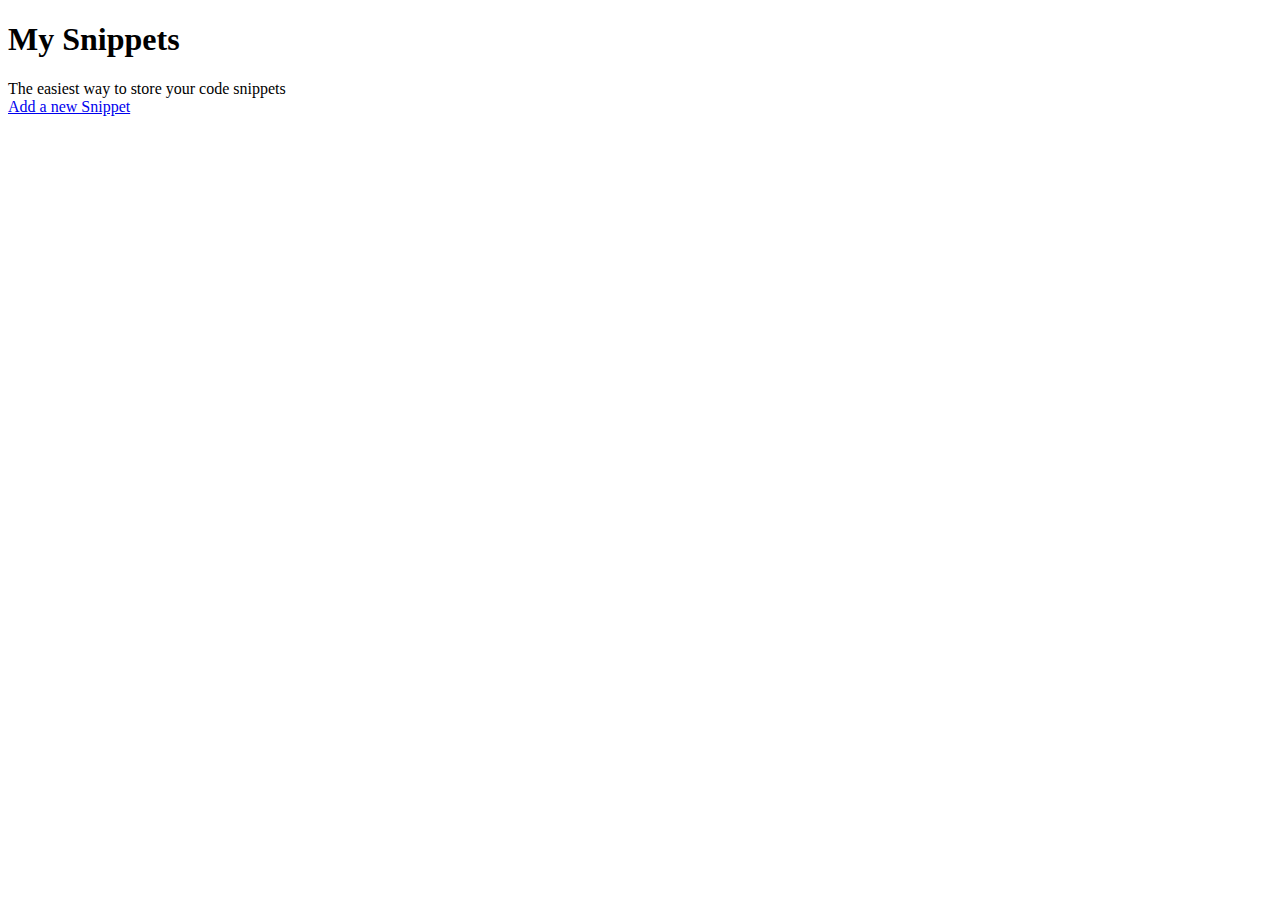
<file: Balogh_Michael_Project1/index.html>
<!DOCTYPE html>
<!-- Project 1 -->
<!-- Michael Balogh -->
<!-- VFW 1205 -->
<html>
	<head>
		<!-- meta tags -->
		<meta charset="utf-8" />
		<meta name="description" content="Web-based snippet app for VFW class at Full Sail" />
		<meta name="keywords" content="code snippets, programming, development, Full Sail University, Mobile Development, VFW, Visual Frameworks" />
		<meta name="application-name" content="My Snippets" />
		<meta name="robots" content="index,follow" />
		<meta name="viewport" content="width=device-width user-scalable=no" />

		<title>My Snippets</title>
	</head>
	<body>
		<header><h1>My Snippets</h1></header>
		<div>The easiest way to store your code snippets</div>
		<nav><a href="add_item.html">Add a new Snippet</a></nav>
	</body>
</html>
</file>
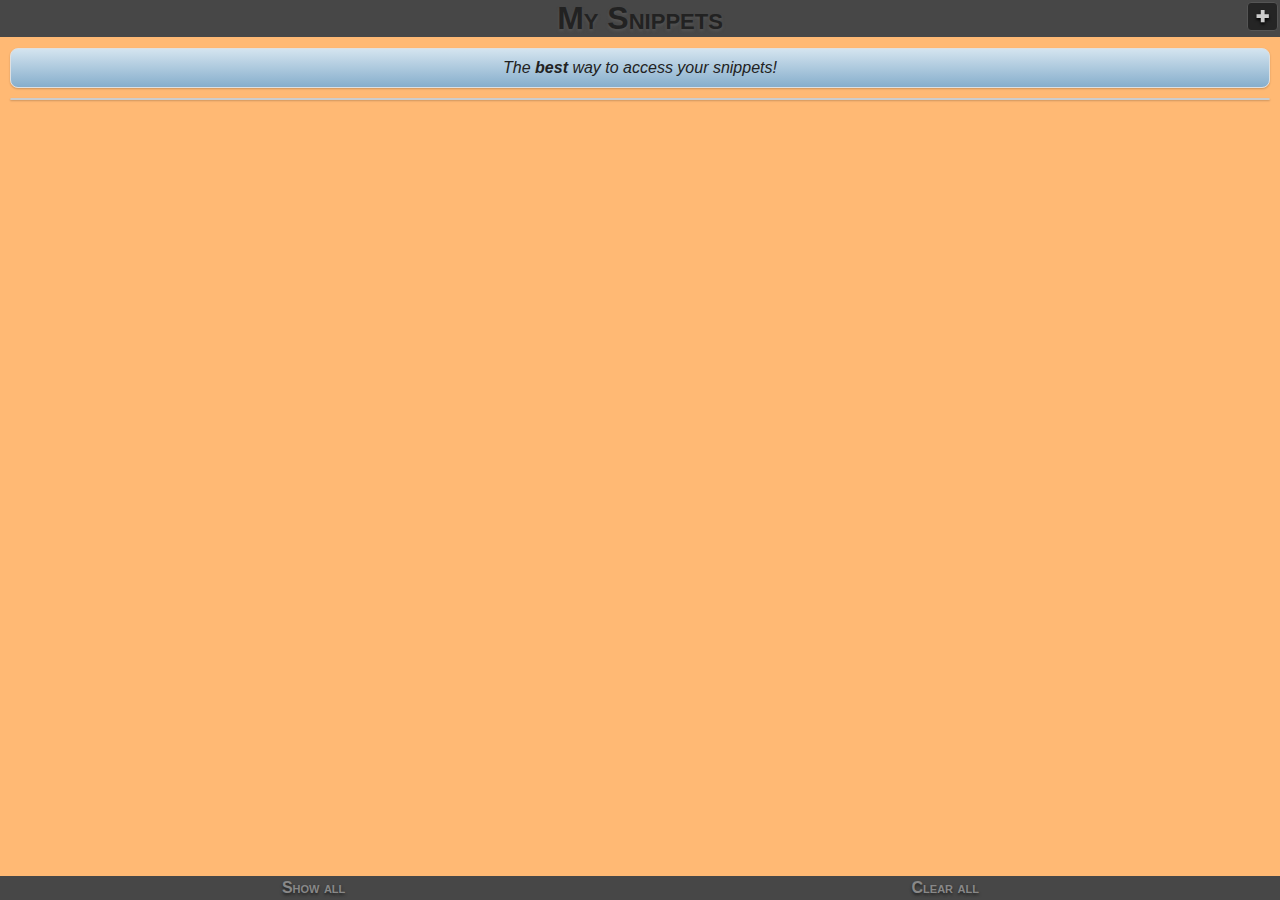
<file: Balogh_Michael_Project2/index.html>
<!DOCTYPE html>
<!-- Project 2 -->
<!-- Michael Balogh -->
<!-- VFW 1205 -->
<html>
	<head>
		<!-- meta tags -->
		<meta charset="utf-8" />
		<meta name="description" content="Web-based snippet app for VFW class at Full Sail" />
		<meta name="keywords" content="code snippets, programming, development, Full Sail University, Mobile Development, VFW, Visual Frameworks" />
		<meta name="application-name" content="My Snippets" />
		<meta name="robots" content="index,follow" />
		<meta name="viewport" content="user-scalable=no width=device-width height=device-height minimum-scale=1.0 maximum-scale=1.0 initial-scale=1.0" />
		<!-- run in "full screen" mode -->
		<meta name="apple-mobile-web-app-capable" content="yes" />
		<meta name="apple-mobile-web-app-status-bar-style" content="black" />
		
		<title>My Snippets</title>
		
		<link rel="stylesheet" href="css/style.css" media="screen" />
	</head>
	<body>
		<header id="header"><h1 id="h1header">My Snippets</h1></header>
		<nav><span class="iright" id="add_icon">&#10010;</span><span class="ileft" id="close_icon">&#10006;</span></nav>
		<div id="content">
			<div class="tagline">The <strong>best</strong> way to access your snippets!</div>
			<ul id="language_list"></ul>				
		</div>
		<div id="popup">
			<div id="snippets"></div>
		</div>
		<footer id="footer">
			<span id="show_all">Show all</span>
			<span id="clear_all">Clear all</span>
		</footer>
		<script type="text/javascript" src="js/main.js"></script>
	</body>
</html>
</file>
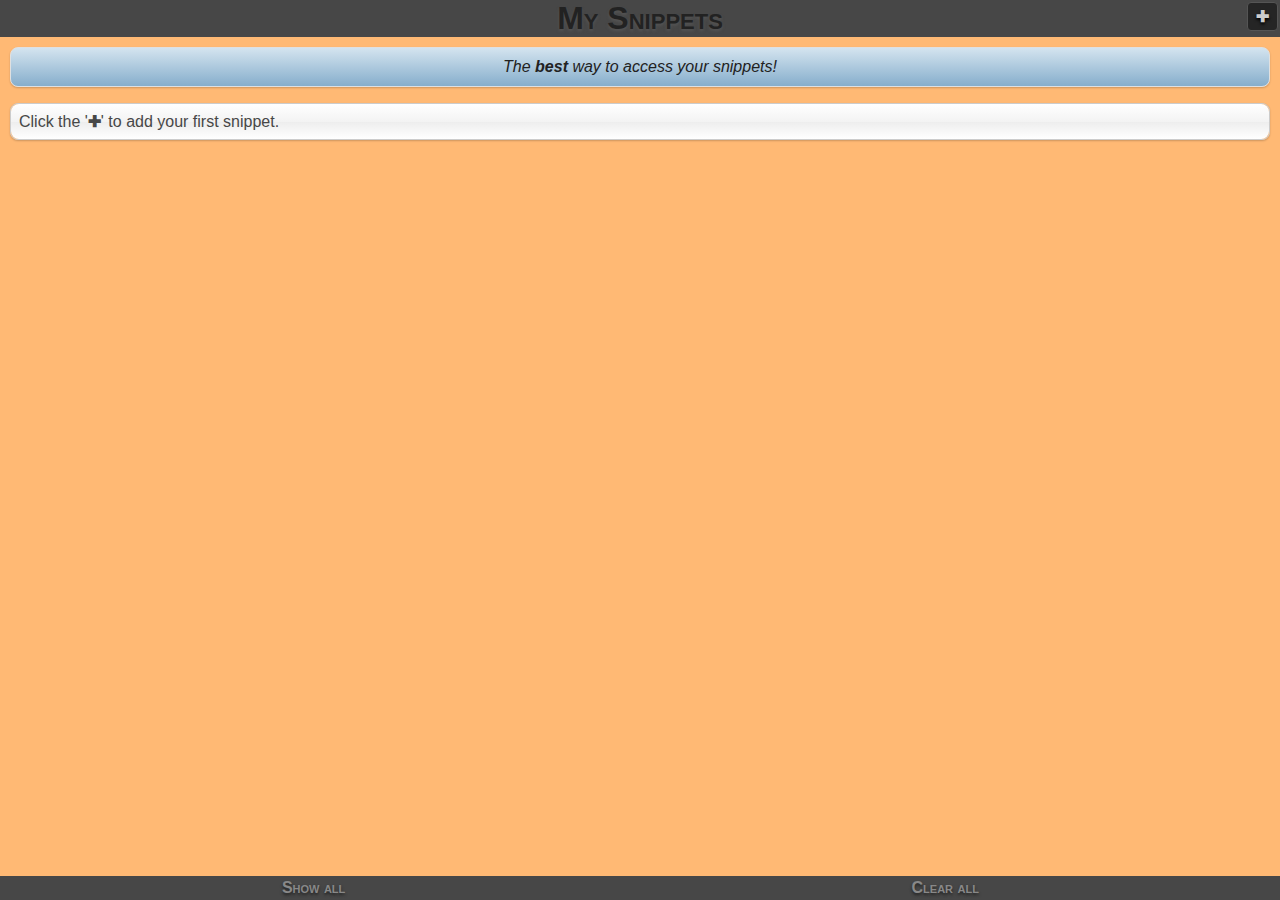
<file: Balogh_Michael_Project3/index.html>
<!DOCTYPE html>
<!-- Project: 3 -->
<!-- Class: Visual Frameworks -->
<!-- Term: 1205 -->
<!-- Author: Michael Balogh -->
<html>
	<head>
		<!-- meta tags -->
		<meta charset="utf-8" />
		<meta name="description" content="Web-based snippet app for VFW class at Full Sail" />
		<meta name="keywords" content="code snippets, programming, development, Full Sail University, Mobile Development, VFW, Visual Frameworks" />
		<meta name="application-name" content="My Snippets" />
		<meta name="robots" content="index,follow" />
		<meta name="viewport" content="user-scalable=no width=device-width height=device-height minimum-scale=1.0 maximum-scale=1.0 initial-scale=1.0" />
		<!-- run in "full screen" mode -->
		<meta name="apple-mobile-web-app-capable" content="yes" />

		<title>My Snippets</title>
		
		
		<link rel="stylesheet" href="css/style.css" media="screen" />
	</head>
	<body>
		<header><h1 id="page-header">My Snippets</h1></header>
		<nav>
			<span class="icon right" id="add-icon">&#10010;</span>
			<span class="icon left" id="close-icon">&#10006;</span>
			<span class="icon left" id="back-icon">&#9664;</span>
		</nav>
		<div id="content">
			<section id="home">
				<div class="tagline">The <strong>best</strong> way to access your snippets!</div>
				<ul id="language_list"></ul>
			</section>
			<section id="add-item">
				<div><ul id="notifications"></ul></div>
				<form action="#" method="post" id="snippet_form">
					<ul>
						<li class="legend"><span class="legend_span">Details</span></li>
						<li>
							<div class="li-div">
								<label for"language" class="required">Language:</label>
								<select name="language" id="language" size="1" tabindex="1" data-validation="required" autoselect>
									<option value="--Select Language--">--Select Language--</option>
								</select>
							</div>
						</li>
						<li>
							<div class="li-div">
								<label for="name" class="required">Name:</label>
								<input type="text" name="name" id="name" tabindex="2" data-validation="required" placeholder="Snippet name" />
							</div>
						</li>
						<li>
							<div class="li-div">
								<label for="added_on" class="required">Added on:</label>
								<input type="date" name="added_on" id="added_on" tabindex="3" data-validation="required" />
							</div>
						</li>
						<li>
							<div class="li-div">
								<label for="relevance">Relevance:</label>
								<input type="range" name="relevance" value="0" id="relevance" min="0" max="100" step="1" tabindex="4" />
							</div>
						</li>
						<li>
							<div class="li-div">
								<input type="checkbox" name="favorite" id="favorite" tabindex="5" />
								<label for="favorite">Mark as favorite</label>
							</div>
						</li>
					</ul>
					<ul>
						<li class="legend"><span class="legend_span required">Snippet</span></li>
						<li><textarea name="codebase" rows="8" cols="42" id="codebase" class="code" tabindex="6" data-validation="required" placeholder="Enter snippet text here"></textarea></li>
					</ul>
					<input type="hidden" value="" id="id" />
					<div class="actions">
						<button type="reset">Reset</button>
						<button type="submit" id="submit" class="right" tabindex="7">Save</button>
					</div>
				</form>
			</section>
			<section id="popup">
				<div id="snippets"></div>
			</section>
		</div>
		<footer id="footer">
			<span id="show-all">Show all</span>
			<span id="clear-all">Clear all</span>
		</footer>
		<script type="text/javascript" src="js/main.js"></script>
	</body>
</html>
</file>
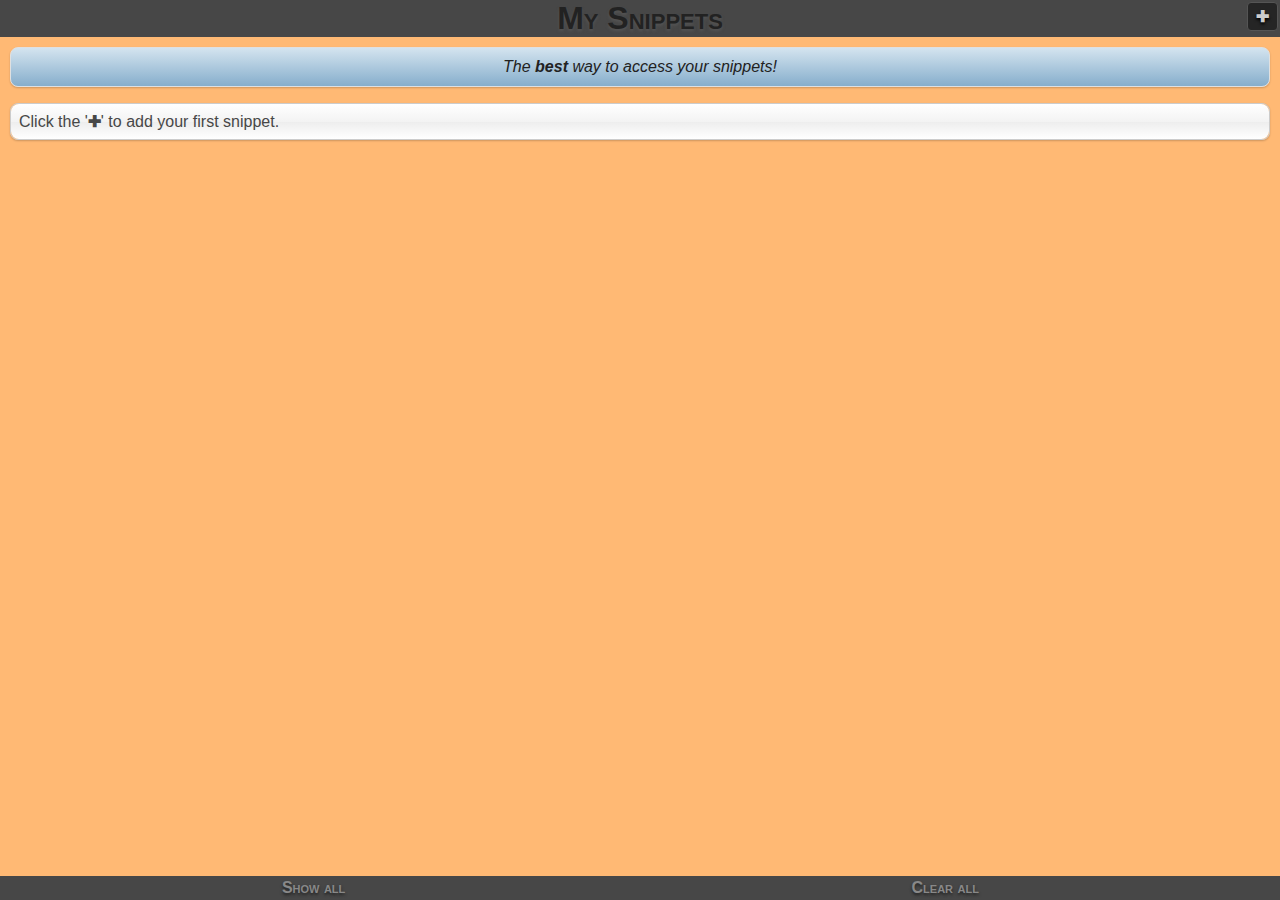
<file: Balogh_Michael_Project4/index.html>
<!DOCTYPE html>
<!-- Project: 3 -->
<!-- Class: Visual Frameworks -->
<!-- Term: 1205 -->
<!-- Author: Michael Balogh -->
<html>
	<head>
		<!-- meta tags -->
		<meta charset="utf-8" />
		<meta name="description" content="Web-based snippet app for VFW class at Full Sail" />
		<meta name="keywords" content="code snippets, programming, development, Full Sail University, Mobile Development, VFW, Visual Frameworks" />
		<meta name="application-name" content="My Snippets" />
		<meta name="robots" content="index,follow" />
		<meta name="viewport" content="user-scalable=no width=device-width height=device-height minimum-scale=1.0 maximum-scale=1.0 initial-scale=1.0" />
		<!-- run in "full screen" mode -->
		<meta name="apple-mobile-web-app-capable" content="yes" />

		<title>My Snippets</title>
		
		
		<link rel="stylesheet" href="css/style.css" media="screen" />
		<script type="text/javascript" src="js/loader.js"></script>
	</head>
	<body>
		<header><h1 id="page-header">My Snippets</h1></header>
		<nav>
			<span class="icon right" id="add-icon">&#10010;</span>
			<span class="icon left" id="close-icon">&#10006;</span>
			<span class="icon left" id="back-icon">&#9664;</span>
		</nav>
		<div id="content">
			<section id="home">
				<div class="tagline">The <strong>best</strong> way to access your snippets!</div>
				<ul id="language_list"></ul>
			</section>
			<section id="add-item">
				<div><ul id="notifications"></ul></div>
				<form action="#" method="post" id="snippet_form">
					<ul>
						<li class="legend"><span class="legend_span">Details</span></li>
						<li>
							<div class="li-div">
								<label for"language" class="required">Language:</label>
								<select name="language" id="language" size="1" tabindex="1" data-validation="required" autoselect>
									<option value="--Select Language--">--Select Language--</option>
								</select>
							</div>
						</li>
						<li>
							<div class="li-div">
								<label for="name" class="required">Name:</label>
								<input type="text" name="name" id="name" tabindex="2" data-validation="required" placeholder="Snippet name" />
							</div>
						</li>
						<li>
							<div class="li-div">
								<label for="added_on" class="required">Added on:</label>
								<input type="date" name="added_on" id="added_on" tabindex="3" data-validation="required" />
							</div>
						</li>
						<li>
							<div class="li-div">
								<label for="relevance">Relevance:</label>
								<input type="range" name="relevance" value="0" id="relevance" min="0" max="100" step="1" tabindex="4" />
							</div>
						</li>
						<li>
							<div class="li-div">
								<input type="checkbox" name="favorite" id="favorite" tabindex="5" />
								<label for="favorite">Mark as favorite</label>
							</div>
						</li>
					</ul>
					<ul>
						<li class="legend"><span class="legend_span required">Snippet</span></li>
						<li><textarea name="codebase" rows="8" cols="42" id="codebase" class="code" tabindex="6" data-validation="required" placeholder="Enter snippet text here"></textarea></li>
					</ul>
					<input type="hidden" value="" id="id" />
					<div class="actions">
						<button type="reset">Reset</button>
						<button type="submit" id="submit" class="right" tabindex="7">Save</button>
					</div>
				</form>
			</section>
			<section id="popup">
				<div id="snippets"></div>
			</section>
		</div>
		<footer id="footer">
			<span id="show-all">Show all</span>
			<span id="clear-all">Clear all</span>
		</footer>
		<script type="text/javascript" src="js/main.js"></script>
	</body>
</html>
</file>
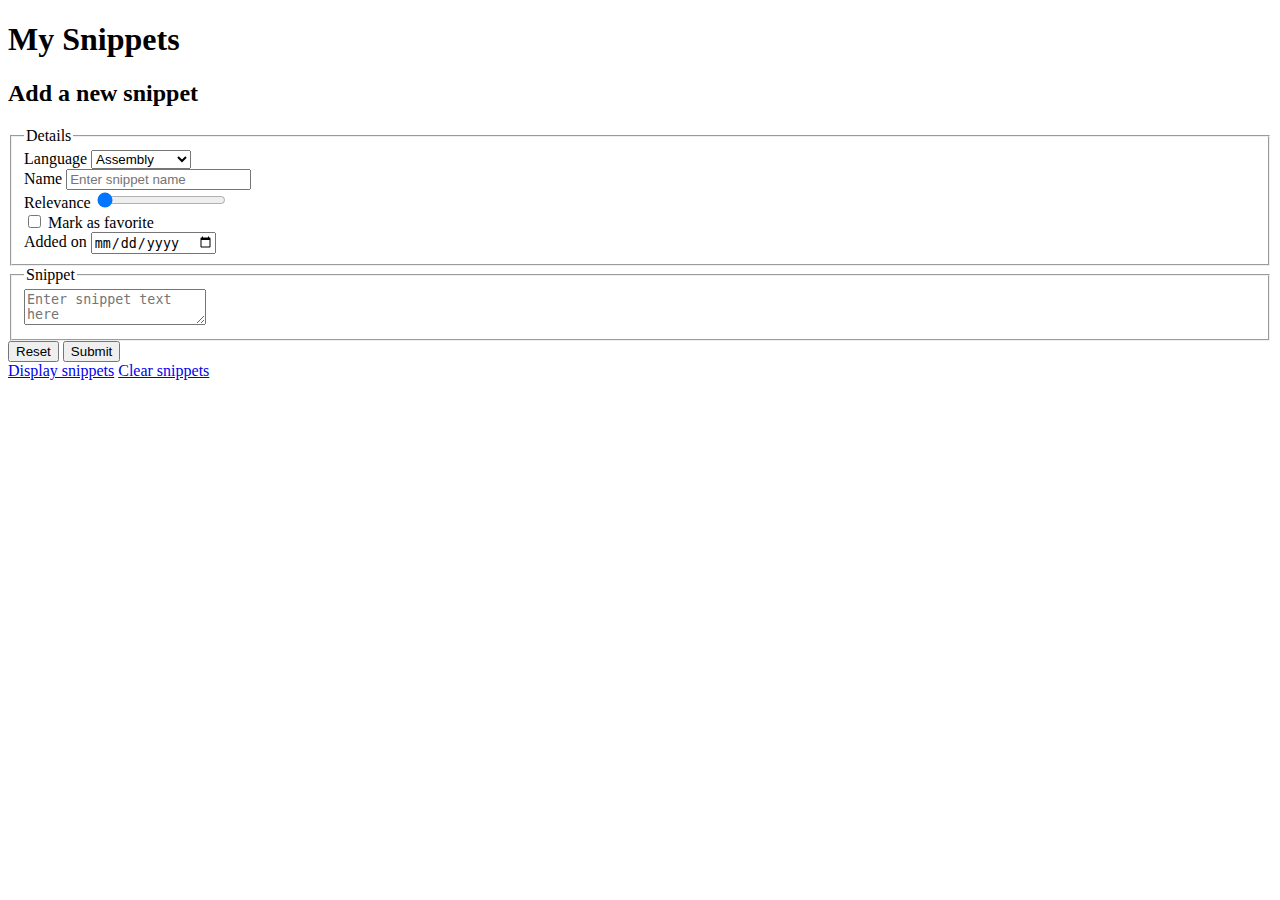
<file: Balogh_Michael_Project1/add_item.html>
<!DOCTYPE html>
<!-- Project 1 -->
<!-- Michael Balogh -->
<!-- VFW 1205 -->
<html>
	<head>
		<!-- meta tags -->
		<meta charset="utf-8">
		<meta name="description" content="Web-based snippet app for VFW class at Full Sail" />
		<meta name="keywords" content="code snippets, programming, development, Full Sail University, Mobile Development, VFW, Visual Frameworks" />
		<meta name="application-name" content="My Snippets" />
		<meta name="robots" content="index,follow" />
		<meta name="viewport" content="width=device-width user-scalable=no" />

		<title>My Snippets - Add Snippet</title>
	</head>
	<body>
		<header>
			<headergroup>
				<h1>My Snippets</h1>
				<h2>Add a new snippet</h2>
			</headergroup>
		</header>
		<form action="#" method="post">
			<fieldset>
				<legend>Details</legend>
				<div>
					<label for="language">Language</label>
					<select name="language" autoselect>
						<optgroup label="Compiled Languages">
							<option value="Assembly">Assembly</option>
							<option value="C">C</option>
							<option value="C++">C++</option>
							<option value="Pascal">Pascal</option>
							<option value="Java"></option>
						</optgroup>
						<optgroup label="Scripting Languages">
							<option value="Bash">Bash</option>
							<option value="HTML">HTML</option>
							<option value="JavaScript">JavaScript</option>
							<option value="CSS">CSS</option>
							<option value="Perl">Perl</option>
							<option value="PHP">PHP</option>
							<option value="Python">Python</option>
							<option value="Ruby">Ruby</option>
						</optgroup>
					</select>
				</div>
				<div>
					<label for="sname">Name</label>
					<input type="text" name="sname" id="sname" placeholder="Enter snippet name" />
				</div>
				<div>
					<label for="relevance">Relevance</label>
					<input type="range" name="relevance" id="relevance" min="0" max="100" value="0" step="1" />
				</div>
				<div>
					<input type="checkbox" value="favorite" id="favorite" />
					<label for="favorite">Mark as favorite</label>
				</div>
				<div>
					<label for="added_on">Added on</label>
					<input type="date" name="added_on" id="added_on" />
				</div>
			</fieldset>
			<fieldset>
				<legend>Snippet</legend>
				<textarea name="snippet" id="snippet" placeholder="Enter snippet text here"></textarea>
			</fieldset>
			<input type="hidden" value="true" />
			<div>
				<input type="reset" />
				<input type="submit" />
			</div>
		</form>
		<footer>
			<nav>
				<a href="#">Display snippets</a>
				<a href="#">Clear snippets</a>
			</nav>
		</footer>
	</body>
</html>
</file>
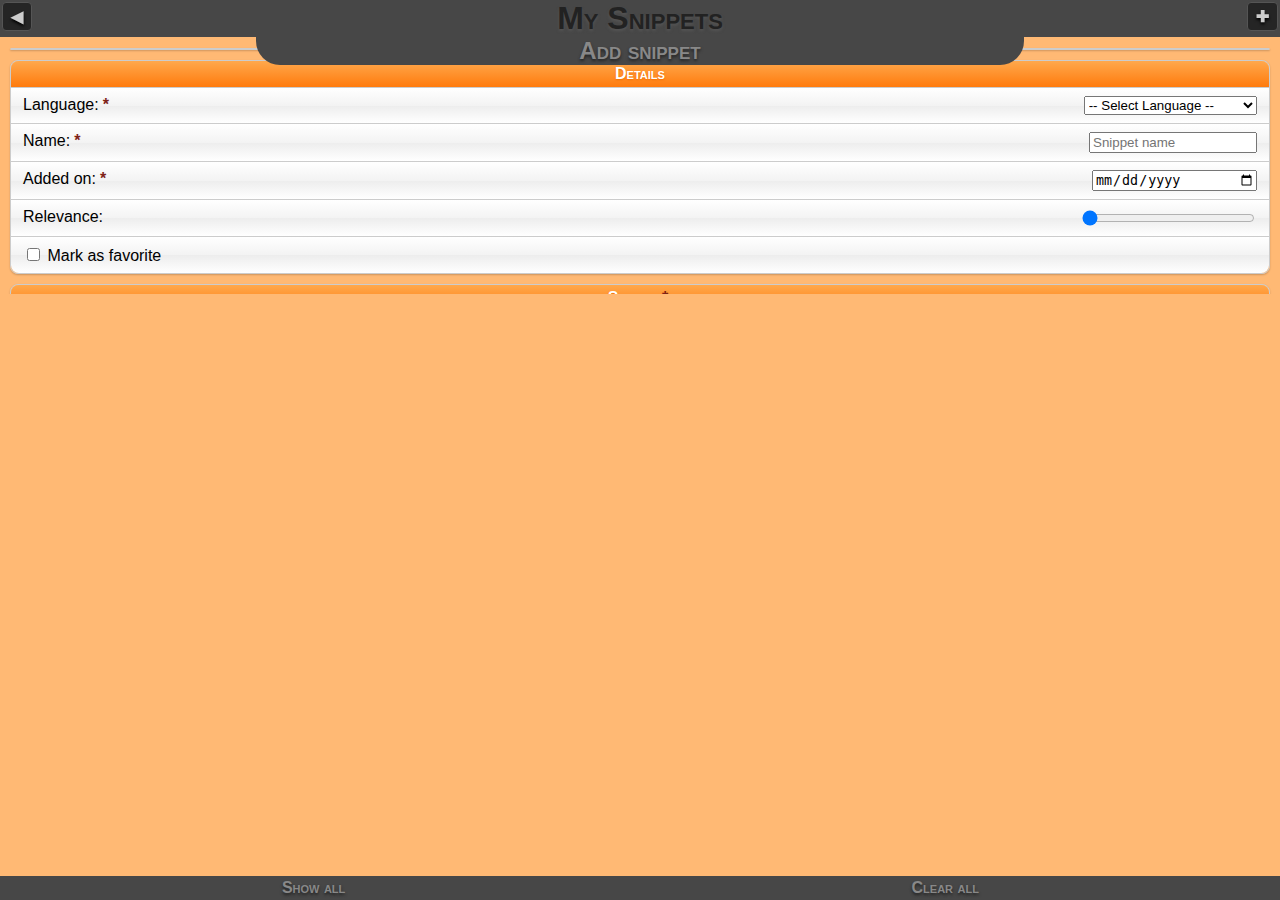
<file: Balogh_Michael_Project2/add_item.html>
<!DOCTYPE html>
<!-- Project 2 -->
<!-- Michael Balogh -->
<!-- VFW 1205 -->
<html>
	<head>
		<!-- meta tags -->
		<meta charset="utf-8">
		<meta name="description" content="Web-based snippet app for VFW class at Full Sail" />
		<meta name="keywords" content="code snippets, programming, development, Full Sail University, Mobile Development, VFW, Visual Frameworks" />
		<meta name="application-name" content="My Snippets" />
		<meta name="robots" content="index,follow" />
		<meta name="viewport" content="user-scalable=no width=device-width height=device-height minimum-scale=1.0 maximum-scale=1.0 initial-scale=1.0" />
		<!-- run in "full screen" mode -->
		<meta name="apple-mobile-web-app-capable" content="yes" />
		<meta name="apple-mobile-web-app-status-bar-style" content="black" />
		
		<title>My Snippets - Add Snippet</title>
		
		<link rel="stylesheet" href="css/style.css" type="text/css" media="screen" title="main" charset="utf-8" />
	</head>
	<body>
		<header id="header">
			<hgroup>
				<h1 id="h1header">My Snippets</h1>
				<h2 id="h2header">Add snippet</h2>
			</hgroup>
		</header>
		<nav><span class="ileft test" id="back_icon">&#9664;</span><span class="ileft" id="close_icon">&#10006;</span><span class="iright" id="add_icon">&#10010;</span></nav>
		<div id="content">
			<div><ul id="notifications"></ul></div>
			<form action="#" method="post" id="snippet_form">
				<ul>
					<li class="legend"><span class="legend_span">Details</span></li>
					<li><label for"language" class="required">Language:</label>
						<select name="language" id="language" size="1" tabindex="1" data-validation="required" autoselect>
							<option value="-- Select Language --">-- Select Language --</option>
						</select>
					</li>
					<li><label for="name" class="required">Name:</label>
						<input type="text" name="name" id="name" tabindex="2" data-validation="required" placeholder="Snippet name" />
					</li>
					<li>
						<label for="added_on" class="required">Added on:</label>
						<input type="date" name="added_on" id="added_on" tabindex="3" data-validation="required" />
					</li>
					<li>
						<label for="relevance">Relevance:</label>
						<input type="range" name="relevance" value="0" id="relevance" min="0" max="100" step="1" tabindex="4" />
					</li>
					<li>
						<input type="checkbox" name="favorite" id="favorite" tabindex="5" />
						<label for="favorite">Mark as favorite</label>
					</li>
				</ul>
				<ul>
					<li class="legend"><span class="legend_span required">Snippet</span></li>
					<li><textarea name="codebase" rows="8" cols="42" id="codebase" class="code" tabindex="6" data-validation="required" placeholder="Enter snippet text here"></textarea></li>
				</ul>
				<input type="hidden" value="true" />
				<div class="actions">
					<button type="reset">Reset</button>
					<button type="submit" id="submit" class="bright" tabindex="7">Save</button>
				</div>
			</form>
		</div>
		<div id="popup">
			<div id="snippets"></div>
		</div>
		<footer id="footer">
			<span id="show_all">Show all</span>
			<span id="clear_all">Clear all</span>
		</footer>
		<script type="text/javascript" src="js/main.js"></script>
		<script type="text/javascript" src="js/new.js"></script>
	</body>
</html>
</file>
<file: Balogh_Michael_Project2/css/style.css>
/*global*/
html, body {
	background-color: rgb(255, 185, 116);
	font: 1em Arial, Helvetica, sans-serif;
	margin: 0;
	overflow: hidden;
	padding: 0;
	-webkit-text-size-adjust: none;
}
header {
	font-variant: small-caps;
	height: 35px;
	left: auto;
	position: absolute;
	text-align: center;
	top: auto;
	width: 100%;
	z-index: 2;
}
header h1 {
	background-color: #474747;
	font-weight: bolder;
	color: #222;
	margin: 0;
	text-shadow: #555 0 2px 3px;
	text-transform: capitalize;
}
header h2 {
	background-color: #474747;
	-webkit-border-bottom-left-radius: 1em;
	border-bottom-left-radius: 1em;
	-webkit-border-bottom-right-radius: 1em;
	border-bottom-right-radius: 1em;
	font-weight: bold;
	color: #888;
	margin: 0 20%;
	text-shadow: #222 0 2px 3px;
}
#add_icon, #back_icon, #close_icon {
	background-color: #252525;
	border: 1px solid #555;
	-webkit-border-radius: .25em;
	border-radius: .25em;
	color: #ccc;
	font-size: 1em;
	font-weight: bolder;
	padding: .25em .5em;
	text-shadow: #000 0 2px 3px;
}
#close_icon {
	background-color: rgb(181, 61, 86);
/*background-color: #7e2217;*/
	display: none;
}
.ileft, .iright {
	position: fixed;
	top: 2px;
	z-index: 6;
}
.ileft { left: 2px; }
.iright { right: 2px; }
#content, #popup {
	overflow-y: scroll;
	position: relative;
	top: 38px;
	width: 100%;
	height: 294px;
	-webkit-overflow-scrolling: touch;
	z-index: 1;
}
#content { bottom: 24px;}
#popup {
	background-color: rgba(0, 0, 0, .95);
	bottom: 0;
	display: none;
	/*z-index: 3;*/
}
.hidden { margin: 10px -12px; }
.lpanel, .rpanel {
	display: block;
	padding: 5px;
	width: 46%;
}
.lpanel {
	background-color: #888;
	color: #fff;
	float: left;
	padding-left: .5em;
	text-shadow: #222 0px 2px 3px;
}
.rpanel { float: right; }
.full {
	display: block;
	width: 100%;
}
#greyed { color: #888; }
ul {
	border: 1px solid #ccc;
	-webkit-border-radius: .5em;
	border-radius: .5em;
	-webkit-box-shadow: 0 1px 2px rgba(0, 0, 0, .2);
	box-shadow: 0 1px 2px rgba(0, 0, 0, .2);
	display: block;
	margin: 10px;
	padding: 0;
}
li {
	background-image: -webkit-linear-gradient(top, rgba(255, 255, 255, 1) 0%, rgba(243, 243, 243, 1) 50%,
		rgba(237, 237, 237, 1) 51%, rgba(255, 255, 255, 1) 100%);
	background-image: -webkit-gradient(linear, left top, left bottom,
		color-stop(0%, rgba(255, 255, 255, 1)), color-stop(50%, rgba(243, 243, 243, 1)),
		color-stop(51%, rgba(237, 237, 237, 1)), color-stop(100%, rgba(255, 255, 255, 1)));
	border-bottom: 1px solid #ccc;
	display: block;
	list-style: none;
	overflow: hidden;
	padding: .5em .75em;
	text-align: left;
	vertical-align: middle;
	whitespace: nowrap;
}
li:first-child {
	-webkit-border-top-left-radius: .5em;
	border-top-left-radius: .5em;
	-webkit-border-top-right-radius: .5em;
	border-top-right-radius: .5em;
	border-top: 0;
}
li:last-child {
	-webkit-border-bottom-left-radius: .5em;
	border-bottom-left-radius: .5em;
	-webkit-border-bottom-right-radius: .5em;
	border-bottom-right-radius: .5em;
	border-bottom: 0;
}
.legend {
	clear: both;
	padding: 0;
}
.legend_span, .snippet_details {
	color: #fff;
	text-shadow: rgb(242, 110, 0) 0 1px 2px;
	display: block;
	font-variant: small-caps;
	font-weight: bold;
	padding: .25em;
	text-align: center;
}
.legend_span {
	background-image: -webkit-linear-gradient(top, rgba(255, 168, 76, 1) 0%, rgba(255, 123, 13, 1) 100%);
	background-image: -webkit-gradient(linear, left top, left bottom,
		color-stop(0%, rgba(255, 168, 76, 1)), color-stop(100%, rgba(255, 123, 13, 1)));
}
.snippet_details {
	background-image: -webkit-linear-gradient(top, #ffb273, #ff9640);
	background-image: -webkit-gradient(linear, left top, left bottom,
		color-stop(0.0, #ffb273)), color-stop(1.0, #ff9640);
}
.item_closed::after, .item_opened::after, .lang_item::after {
	background-color: #474747;
	-webkit-border-radius: 50%;
	border-radius: 50%;
	-webkit-box-shadow: 0 -1px 2px #fff;
	box-shadow: 0 -1px 2px #fff;
	color: #fff;
	content: "\00BB";
	float: right;
	font-weight: bold;
	padding: 0 .4em .1em;
}
.item_opened::after {
	-webkit-transform: rotate(90deg);
}
.code {
	background: none;
	border: 0;
	display: block;
	-webkit-appearance: none;
	margin: auto;
	width: 98%;
}
footer {
	background-color: #474747;
	bottom: 0;
	height: 24px;
	left: auto;
	position: absolute;
	width: 100%;
/*	z-index: 2;*/
}
footer span {
	color: #888;
	display: inline-block;
	font-variant: small-caps;
	font-weight: bold;
	padding-top: .2em;
	text-align: center;
	text-decoration: none;
	text-shadow: #222 0 2px 3px;
	width: 49%;
}

/*index.html*/
.tagline {
	background-image: -webkit-linear-gradient(top, rgba(212, 228, 239, 1) 0%, rgba(134, 174, 204, 1) 100%);
	background-image: -webkit-gradient(linear, left top, left bottom,
		color-stop(0%, rgba(212, 228, 239, 1)), color-stop(100%, rgba(134, 174, 204, 1)));
	border: 1px solid #e0e0e0;
	-webkit-box-shadow: 0 1px 2px rgba(0, 0, 0, .2);
	box-shadow: 0 1px 2px rgba(0, 0, 0, .2);
	-webkit-border-radius: .5em;
	border-radius: .5em;
	color: #222;
	font-style: italic;
	margin: 10px;
	padding: 10px;
	text-align: center;
}

/*add_item.html*/
.notification, .error{
	font-size: .75em;
}
.error { background: #f2dede;
	color: #b94a48;
}
.error::before {
	content: "\2716";
	padding: 0 .25em;
}
.required::after, .notification::before {
/*	color: #b94a48;*//*rgb(181, 61, 86);*/
	color: #7e2217;
	content: "\002A ";
	font-weight: bolder;
	padding: 0 .25em;
}
input[type="text"], input[type="date"] {
	float: right;
	width: 12em;
}
select, input[type="range"] {
	float: right;
	width: 13em;
}
.actions {
	margin: 10px auto !important;
	width: 60%;
}
button {
	background-image: -webkit-linear-gradient(top, #fff, #dcdcdc);
	background-image: -webkit-gradient(linear, left top, left bottom,
		color-stop(0.0, #fff), color-stop(1.0, #dcdcdc));;
	-webkit-border-radius: .5em;
	border-radius: .5em;
	-webkit-box-shadow: 0 1px 2px rgba(0, 0, 0, .2);
	box-shadow: 0 1px 2px rgba(0, 0, 0, .2);
	color: #222;
	display: inline-block;
	margin: auto; /*0 2px;*/
	outline: none;
	font-size: 1em;
	padding: .4em 1.5em .42em;
	text-align: center;
	text-shadow: 0 1px 1px rgba(0, 0, 0, .3);
	vertical-align: baseline;
}
.bright { float: right; }
</file>
<file: Balogh_Michael_Project3/css/style.css>
/* iPod & iPhone Landscape 480x208 */
/*@media only screen and (max-device-width: 480px) {
}*/
/* iPod & iPhone Portrait 320x356 */
/*@media only screen and (max-device-width: 320px) {
}*/
/* iPhone 4+ */
/*@media only screen and (-webkit-min-device-pixel-ratio: 2) {
}*/
/* iPad Landscape */
/*@media (max-device-width: 1024px) and (orientation: landscape) {
}*/
/* iPad Portrait */
/*@media (max-device-width: 768px) and (orientation: portrait) {
}*/
/* Desktop */

/* BEGIN All */
html {
	height: 100%;
	-webkit-text-size-adjust: 100%;
}
body {
	background-color: #ffb974;
	cursor: default;
	font: 1em Arial, Helvetica, sans-serif;
	height: 356px;
	margin: 0;
	overflow: none;
	padding: 0;
}
header {
	font-variant: small-caps;
	height: 35px;
	left: 0;
	position: fixed;
	right: 0;
	text-align: center;
	top: auto;
	width: 100%;
	z-index: 2;
}
h1 {
	background-color: #474747;
	font-weight: bolder;
	color: #222;
	margin: 0;
	text-shadow: #555 0 2px 3px;
	text-transform: capitalize;
}
h2 {
	background-color: #474747;
	-webkit-border-bottom-left-radius: 1em;
	border-bottom-left-radius: 1em;
	-webkit-border-bottom-right-radius: 1em;
	border-bottom-right-radius: 1em;
	font-weight: bold;
	color: #888;
	margin: 0 20%;
	text-shadow: #222 0 2px 3px;
}footer {
	background-color: #474747;
	bottom: 0pt;
	height: 24px;
	left: auto;
	position: fixed;
	right: auto;
	width: 100%;
/*	z-index: 1;*/
}
footer span {
	color: #888;
	display: inline-block;
	font-variant: small-caps;
	font-weight: bold;
	padding-top: .2em;
	text-align: center;
	text-decoration: none;
	text-shadow: #222 0 2px 3px;
	width: 49%;
}
ul {
	border: 1px solid #ccc;
	-webkit-border-radius: .5em;
	border-radius: .5em;
	-webkit-box-shadow: 0 1px 2px rgba(0, 0, 0, .2);
	box-shadow: 0 1px 2px rgba(0, 0, 0, .2);
	display: block;
	padding: 0;
}
li {
	background-image: -webkit-linear-gradient(top, rgba(255, 255, 255, 1) 0%, rgba(243, 243, 243, 1) 50%,
		rgba(237, 237, 237, 1) 51%, rgba(255, 255, 255, 1) 100%);
	background-image: -webkit-gradient(linear, left top, left bottom,
		color-stop(0%, rgba(255, 255, 255, 1)), color-stop(50%, rgba(243, 243, 243, 1)),
		color-stop(51%, rgba(237, 237, 237, 1)), color-stop(100%, rgba(255, 255, 255, 1)));
	border-bottom: 1px solid #ccc;
	display: block;
	list-style: none;
	overflow: hidden;
	/*padding: .5em .75em;*/
	text-align: left;
	vertical-align: middle;
	whitespace: nowrap;
}
li:first-child {
	-webkit-border-top-left-radius: .5em;
	border-top-left-radius: .5em;
	-webkit-border-top-right-radius: .5em;
	border-top-right-radius: .5em;
	border-top: 0;
}
li:last-child {
	-webkit-border-bottom-left-radius: .5em;
	border-bottom-left-radius: .5em;
	-webkit-border-bottom-right-radius: .5em;
	border-bottom-right-radius: .5em;
	border-bottom: 0;
}
.actions {
	margin: 10px auto !important;
	width: 70%;
}
textarea {
	-webkit-appearance: 'none';
	background: transparent;
	border: 0;
	display: block;
	margin: auto;
	resize: none;
	width: 98%;
}
button {
	background-image: -webkit-linear-gradient(top, #fff, #dcdcdc);
	background-image: -webkit-gradient(linear, left top, left bottom,
		color-stop(0.0, #fff), color-stop(1.0, #dcdcdc));;
	-webkit-border-radius: .5em;
	border-radius: .5em;
	-webkit-box-shadow: 0 1px 2px rgba(0, 0, 0, .2);
	box-shadow: 0 1px 2px rgba(0, 0, 0, .2);
	color: #222;
	display: inline-block;
	margin: auto; /*0 2px;*/
	outline: none;
	font-size: 1em;
	padding: .4em 1.5em .42em;
	text-align: center;
	text-shadow: 0 1px 1px rgba(0, 0, 0, .3);
	vertical-align: baseline;
}
.left { float: left; }
.right { float: right; }
.greyed {
	color: #474747;
}
/**** BEGIN navigation ****/
.icon {
	border: 1px solid #555;
	-webkit-border-radius: .25em;
	border-radius: .25em;
	color: #ccc;
	font-size: 1em;
	font-weight: bolder;
	padding: .25em .5em;
	text-shadow: #000 0 2px 3px;
	position: fixed;
	top: 2px;
	z-index: 3;
}
#add-icon, #back-icon { background-color: #252525; }
#add-icon { right: 2px; }
#back-icon, #close-icon { left: 2px; }
#close-icon { background-color: #7e2217; }
/**** BEGIN content ****/
#content {
	bottom: 24px;
	overflow: hidden;
	overflow-y: scroll;
	position: absolute;
	top: 37px;
	width: 100%;
}
section { margin: 10px; }
.legend {
	clear: both;
	padding: 0;
}
.li-div { padding: .5em; }
.legend_span, .snippet_details {
	color: #fff;
	text-shadow: rgb(242, 110, 0) 0 1px 2px;
	display: block;
	font-variant: small-caps;
	font-weight: bold;
	padding: .25em;
	text-align: center;
}
.legend_span {
	background-image: -webkit-linear-gradient(top, rgba(255, 168, 76, 1) 0%, rgba(255, 123, 13, 1) 100%);
	background-image: -webkit-gradient(linear, left top, left bottom, color-stop(0%, rgba(255, 168, 76, 1)), color-stop(100%, rgba(255, 123, 13, 1)));
}
.snippet_details {
	background-image: -webkit-linear-gradient(top, #ffb273, #ff9640);
	background-image: -webkit-gradient(linear, left top, left bottom, color-stop(0.0, #ffb273)), color-stop(1.0, #ff9640);
}
.snippet-name { padding: .5em; }
.item-closed::after, .item-opened::after {
	background-color: #474747;
	border: 1px solid #474747;
	-webkit-border-radius: 2em;
	border-radius: 2em;
	-webkit-box-shadow: inset 0 -1px 1px #888;
	box-shadow: 0 -1px 1px #888;
	color: #fff;
	content: "\00BB";
	float: right;
	font-weight: bold;
	/*padding: 0 .4em .1em;*/
	padding: 0 .25em;
}
.item-opened::after {
	-webkit-box-shadow: inset 1px 0 1px #888;
	box-shadow: inset 1px 0 1px #888;
	-webkit-transform: rotate(90deg);
}
/**** END All ****/
/**** BEGIN home section ****/
.tagline {
	background-image: -webkit-linear-gradient(top, rgba(212, 228, 239, 1) 0%, rgba(134, 174, 204, 1) 100%);
	background-image: -webkit-gradient(linear, left top, left bottom,
		color-stop(0%, rgba(212, 228, 239, 1)), color-stop(100%, rgba(134, 174, 204, 1)));
	border: 1px solid #e0e0e0;
	-webkit-box-shadow: 0 1px 2px rgba(0, 0, 0, .2);
	box-shadow: 0 1px 2px rgba(0, 0, 0, .2);
	-webkit-border-radius: .5em;
	border-radius: .5em;
	color: #222;
	font-style: italic;
/*	margin: 10px;*/
	padding: 10px;
	text-align: center;
}
.lang-item::after {
	background-color: #474747;
	border: 1px solid #474747;
	-webkit-border-radius: 2em;
	border-radius: 2em;
	-webkit-box-shadow: inset 0 1px 1px #888;
	box-shadow: inset 0 1px 1px #888;
	color: #fff;
	content: attr(data-count) " \00BB";
	float: right;
	font-weight: bold;
	padding: 0 1em;
}
/**** END home section ****/
/**** BEGIN add-item section ****/
.notification, .error{
	font-size: .75em;
}
.error { background: #f2dede;
	color: #b94a48;
}
.error::before {
	content: "\2716";
	padding: 0 .25em;
}
.required::after, .notification::before {
/*	color: #b94a48;*//*rgb(181, 61, 86);*/
	color: #7e2217;
	content: "\002A";
	font-weight: bolder;
	padding: 0 .25em;
}
input[type="text"], input[type="date"] {
	float: right;
	width: 12em;
}
select, input[type="range"] {
	float: right;
	width: 13em;
}
/**** END add-item section ****/
/**** BEGIN popup section ****/
.hidden { margin: 10px 0; }
.panel {
	display: block;
	padding: 5px;
	width: 46%;
}
.heading {
	background-color: #888;
	color: #fff;
	float: left;
	padding-left: .5em;
	text-shadow: #222 0px 2px 3px;
}
/**** END popup section ****/
</file>
<file: Balogh_Michael_Project4/css/style.css>
/*
	Project 4
	Visual Frameworks
	1205
	Michael Balogh
*/
/* iPod & iPhone Landscape 480x208 */
/*@media only screen and (max-device-width: 480px) {
}*/
/* iPod & iPhone Portrait 320x356 */
/*@media only screen and (max-device-width: 320px) {
}*/
/* iPhone 4+ */
/*@media only screen and (-webkit-min-device-pixel-ratio: 2) {
}*/
/* iPad Landscape */
/*@media (max-device-width: 1024px) and (orientation: landscape) {
}*/
/* iPad Portrait */
/*@media (max-device-width: 768px) and (orientation: portrait) {
}*/
/* Desktop */

/* BEGIN All */
html {
	height: 100%;
	-webkit-text-size-adjust: 100%;
}
body {
	background-color: #ffb974;
	cursor: default;
	font: 1em Arial, Helvetica, sans-serif;
	height: 356px;
	margin: 0;
	overflow: none;
	padding: 0;
}
header {
	font-variant: small-caps;
	height: 35px;
	left: 0;
	position: fixed;
	right: 0;
	text-align: center;
	top: auto;
	width: 100%;
	z-index: 2;
}
h1 {
	background-color: #474747;
	font-weight: bolder;
	color: #222;
	margin: 0;
	text-shadow: #555 0 2px 3px;
	text-transform: capitalize;
}
h2 {
	background-color: #474747;
	-webkit-border-bottom-left-radius: 1em;
	border-bottom-left-radius: 1em;
	-webkit-border-bottom-right-radius: 1em;
	border-bottom-right-radius: 1em;
	font-weight: bold;
	color: #888;
	margin: 0 20%;
	text-shadow: #222 0 2px 3px;
}footer {
	background-color: #474747;
	bottom: 0pt;
	height: 24px;
	left: auto;
	position: fixed;
	right: auto;
	width: 100%;
/*	z-index: 1;*/
}
footer span {
	color: #888;
	display: inline-block;
	font-variant: small-caps;
	font-weight: bold;
	padding-top: .2em;
	text-align: center;
	text-decoration: none;
	text-shadow: #222 0 2px 3px;
	width: 49%;
}
ul {
	border: 1px solid #ccc;
	-webkit-border-radius: .5em;
	border-radius: .5em;
	-webkit-box-shadow: 0 1px 2px rgba(0, 0, 0, .2);
	box-shadow: 0 1px 2px rgba(0, 0, 0, .2);
	display: block;
	padding: 0;
}
li {
	background-image: -webkit-linear-gradient(top, rgba(255, 255, 255, 1) 0%, rgba(243, 243, 243, 1) 50%,
		rgba(237, 237, 237, 1) 51%, rgba(255, 255, 255, 1) 100%);
	background-image: -webkit-gradient(linear, left top, left bottom,
		color-stop(0%, rgba(255, 255, 255, 1)), color-stop(50%, rgba(243, 243, 243, 1)),
		color-stop(51%, rgba(237, 237, 237, 1)), color-stop(100%, rgba(255, 255, 255, 1)));
	border-bottom: 1px solid #ccc;
	display: block;
	list-style: none;
	overflow: hidden;
	/*padding: .5em .75em;*/
	text-align: left;
	vertical-align: middle;
	whitespace: nowrap;
}
li:first-child {
	-webkit-border-top-left-radius: .5em;
	border-top-left-radius: .5em;
	-webkit-border-top-right-radius: .5em;
	border-top-right-radius: .5em;
	border-top: 0;
}
li:last-child {
	-webkit-border-bottom-left-radius: .5em;
	border-bottom-left-radius: .5em;
	-webkit-border-bottom-right-radius: .5em;
	border-bottom-right-radius: .5em;
	border-bottom: 0;
}
.actions {
	margin: 10px auto !important;
	width: 70%;
}
textarea {
	-webkit-appearance: 'none';
	background: transparent;
	border: 0;
	display: block;
	margin: auto;
	resize: none;
	width: 98%;
}
button {
	background-image: -webkit-linear-gradient(top, #fff, #dcdcdc);
	background-image: -webkit-gradient(linear, left top, left bottom,
		color-stop(0.0, #fff), color-stop(1.0, #dcdcdc));;
	-webkit-border-radius: .5em;
	border-radius: .5em;
	-webkit-box-shadow: 0 1px 2px rgba(0, 0, 0, .2);
	box-shadow: 0 1px 2px rgba(0, 0, 0, .2);
	color: #222;
	display: inline-block;
	margin: auto; /*0 2px;*/
	outline: none;
	font-size: 1em;
	padding: .4em 1.5em .42em;
	text-align: center;
	text-shadow: 0 1px 1px rgba(0, 0, 0, .3);
	vertical-align: baseline;
}
.left { float: left; }
.right { float: right; }
.greyed {
	color: #474747;
}
/**** BEGIN navigation ****/
.icon {
	border: 1px solid #555;
	-webkit-border-radius: .25em;
	border-radius: .25em;
	color: #ccc;
	font-size: 1em;
	font-weight: bolder;
	padding: .25em .5em;
	text-shadow: #000 0 2px 3px;
	position: fixed;
	top: 2px;
	z-index: 3;
}
#add-icon, #back-icon { background-color: #252525; }
#add-icon { right: 2px; }
#back-icon, #close-icon { left: 2px; }
#close-icon { background-color: #7e2217; }
/**** BEGIN content ****/
#content {
	bottom: 24px;
	overflow: hidden;
	overflow-y: scroll;
	position: absolute;
	top: 37px;
	width: 100%;
}
section { margin: 10px; }
.legend {
	clear: both;
	padding: 0;
}
.li-div { padding: .5em; }
.legend_span, .snippet_details {
	color: #fff;
	text-shadow: rgb(242, 110, 0) 0 1px 2px;
	display: block;
	font-variant: small-caps;
	font-weight: bold;
	padding: .25em;
	text-align: center;
}
.legend_span {
	background-image: -webkit-linear-gradient(top, rgba(255, 168, 76, 1) 0%, rgba(255, 123, 13, 1) 100%);
	background-image: -webkit-gradient(linear, left top, left bottom, color-stop(0%, rgba(255, 168, 76, 1)), color-stop(100%, rgba(255, 123, 13, 1)));
}
.snippet_details {
	background-image: -webkit-linear-gradient(top, #ffb273, #ff9640);
	background-image: -webkit-gradient(linear, left top, left bottom, color-stop(0.0, #ffb273)), color-stop(1.0, #ff9640);
}
.snippet-name { padding: .5em; vertical-align: middle;}
.item-closed, .item-opened {
	top: -.25em;
	position: relative;
	left: .5em;
}
.item-closed::after, .item-opened::after {
	background-color: #474747;
	border: 1px solid #474747;
	-webkit-border-radius: 2em;
	border-radius: 2em;
	-webkit-box-shadow: inset 0 -1px 1px #888;
	box-shadow: 0 -1px 1px #888;
	color: #fff;
	content: "\00BB";
	float: right;
	font-weight: bold;
	margin-top: .25em;
	padding: 0 .25em;
}
.item-opened::after {
	-webkit-box-shadow: inset 1px 0 1px #888;
	box-shadow: inset 1px 0 1px #888;
	-webkit-transform: rotate(90deg);
	margin-bottom: .75em;
	margin-right: .5em;
}
.Bash, .CSS, .HTML, .JavaScript, .Perl, .PHP, .Python, .Ruby {
	background: url(../img/language_icons.png) no-repeat;
	display: inline-block;
	margin-top: 4px;
	min-height: 24px;
	overflow: hidden;
	position: relative;
	min-width: 24px;
}
.Bash { background-position: 0 0; }
.CSS { background-position: -24px 0; }
.HTML { background-position: -48px 0; }
.JavaScript { background-position: -72px 0; }
.Perl { background-position: -96px 0; }
.PHP { background-position: -120px 0; }
.Python { background-position: -148px 0; }
.Ruby { background-position: -172px 0; }
/**** END All ****/
/**** BEGIN home section ****/
.tagline {
	background-image: -webkit-linear-gradient(top, rgba(212, 228, 239, 1) 0%, rgba(134, 174, 204, 1) 100%);
	background-image: -webkit-gradient(linear, left top, left bottom,
		color-stop(0%, rgba(212, 228, 239, 1)), color-stop(100%, rgba(134, 174, 204, 1)));
	border: 1px solid #e0e0e0;
	-webkit-box-shadow: 0 1px 2px rgba(0, 0, 0, .2);
	box-shadow: 0 1px 2px rgba(0, 0, 0, .2);
	-webkit-border-radius: .5em;
	border-radius: .5em;
	color: #222;
	font-style: italic;
/*	margin: 10px;*/
	padding: 10px;
	text-align: center;
}
.lang-item::after {
	background-color: #474747;
	border: 1px solid #474747;
	-webkit-border-radius: 2em;
	border-radius: 2em;
	-webkit-box-shadow: inset 0 1px 1px #888;
	box-shadow: inset 0 1px 1px #888;
	color: #fff;
	content: attr(data-count) " \00BB";
	float: right;
	font-weight: bold;
	padding: 0 1em;
}
/**** END home section ****/
/**** BEGIN add-item section ****/
.notification, .error{
	font-size: .75em;
}
.error { background: #f2dede;
	color: #b94a48;
}
.error::before {
	content: "\2716";
	padding: 0 .25em;
}
.required::after, .notification::before {
	color: #7e2217;
	content: "\002A";
	font-weight: bolder;
	padding: 0 .25em;
}
input[type="text"], input[type="date"] {
	float: right;
	width: 12em;
}
select, input[type="range"] {
	float: right;
	width: 13em;
}
/**** END add-item section ****/
/**** BEGIN popup section ****/
.hidden { margin: 10px 0; }
.panel {
	display: block;
	padding: 5px;
	width: 46%;
}
.heading {
	background-color: #888;
	color: #fff;
	float: left;
	padding-left: .5em;
	text-shadow: #222 0px 2px 3px;
}
/**** END popup section ****/
</file>
